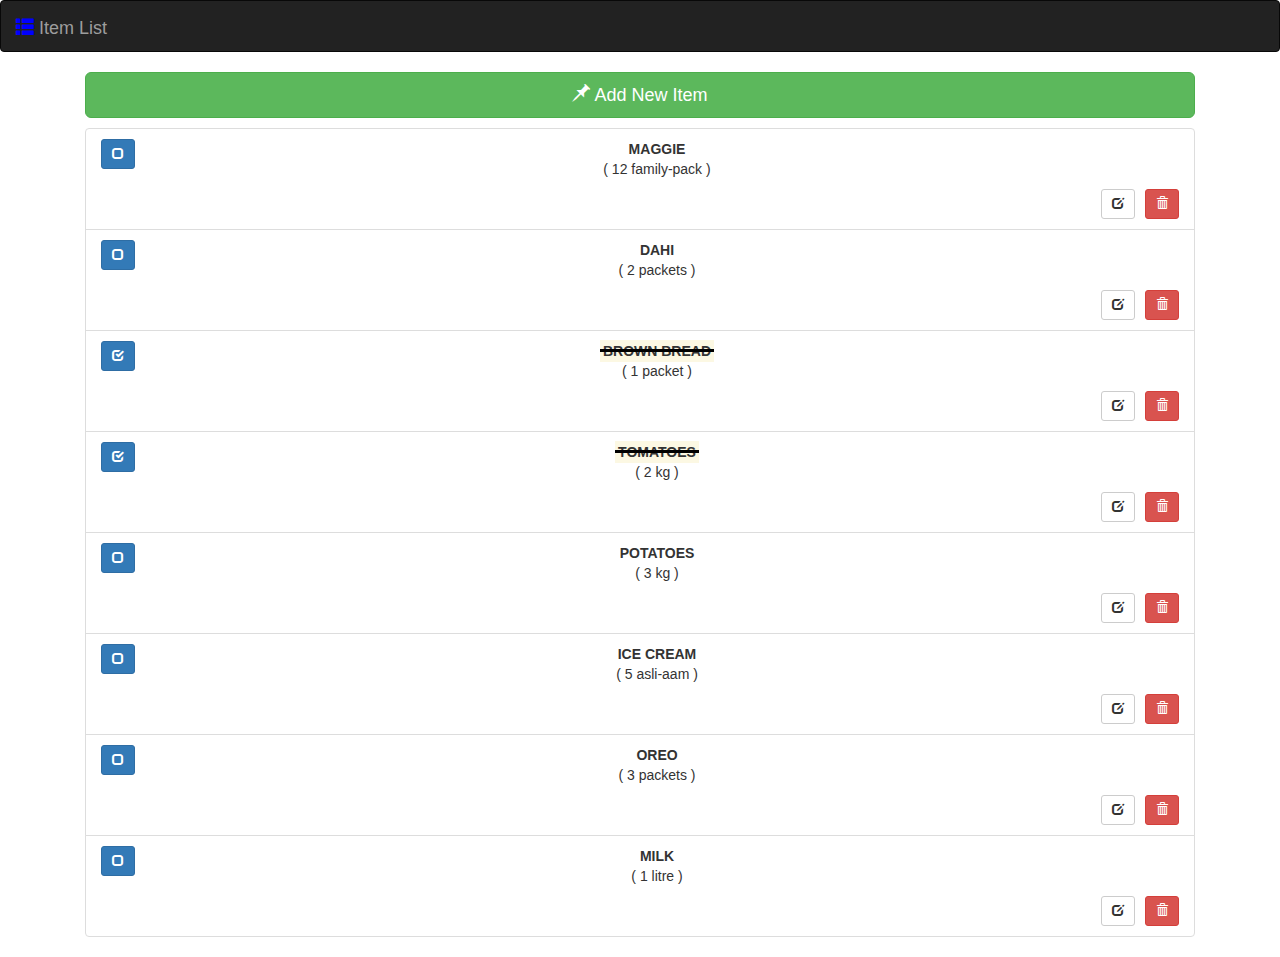
<file: index.html>
<!DOCTYPE html>
<html lang="en" ng-app="itemlist">
<head>
    <meta charset="utf-8">
    <meta http-equiv="X-UA-Compatible" content="IE=edge">
    <meta name="viewport" content="width=device-width, initial-scale=1">
    <title>ITEM LIST</title>
    <link href="bootstrap/css/bootstrap.min.css" rel="stylesheet">
    <link href="style.css" rel="stylesheet">
</head>
<body>
<nav class="navbar navbar-inverse">
    <div class="container-fluid">
        <div class="navbar-header">
            <a class="navbar-brand" href="#/">
                <span class="glyphicon glyphicon-th-list" style="color:blue">
                </span>
                Item List
            </a>
        </div>
    </div>
</nav>
<div class="container" ng-view>
</div>
<script src="bootstrap/js/jquery.min.js"></script>
<script src="bootstrap/js/bootstrap.min.js"></script>
<script src="bootstrap/js/underscore-min.js"></script>
<script src="bootstrap/js/angular.min.js"></script>
<script src="bootstrap/js/angular-route.min.js"></script>
<script src="app.js"></script>
</body>
</html>
</file>
<file: style.css>
.mark{
    position: relative;
}
.mark::after {
    border-bottom: 3px solid black;
    content: "";
    left: 0;
    position: absolute;
    right: 0;
    top: 40%;
}
</file>
